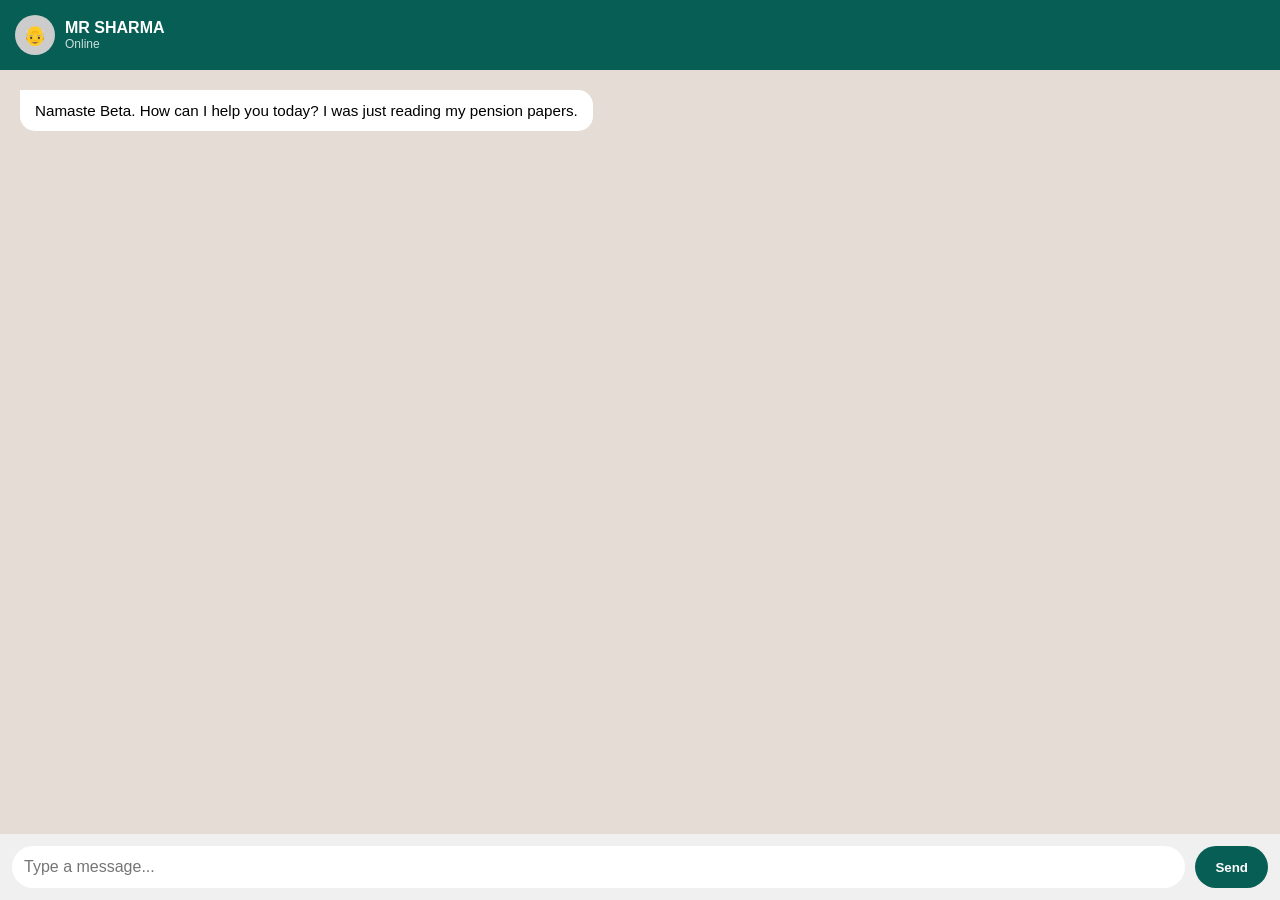
<file: frontend/index.html>
<head>
    <meta charset="UTF-8">
    <meta name="viewport" content="width=device-width, initial-scale=1.0">
    <title>MR SHARMA | Secure Chat</title>

    <style>
        :root {
            --bg-color: #e5ddd5;
            --sharma-bubble: #ffffff;
            --scammer-bubble: #dcf8c6;
            --header-color: #075e54;
            --text-color: #000000;
        }

        * {
            box-sizing: border-box;
        }

        body {
            margin: 0;
            height: 100vh;
            width: 100vw;
            font-family: 'Segoe UI', Tahoma, Geneva, Verdana, sans-serif;
            background-color: var(--bg-color);
            color: var(--text-color);
        }

        /* Fullscreen Chat Window */
        #chat-window {
            width: 100vw;
            height: 100vh;
            display: flex;
            flex-direction: column;
        }

        /* Header */
        header {
            background: var(--header-color);
            color: white;
            padding: 15px;
            display: flex;
            align-items: center;
            gap: 10px;
        }

        .avatar {
            width: 40px;
            height: 40px;
            background: #ccc;
            border-radius: 50%;
            display: flex;
            justify-content: center;
            align-items: center;
            font-size: 1.2rem;
        }

        /* Alert */
        .alert-box {
            background: #ff5252;
            color: white;
            padding: 6px;
            font-size: 0.85rem;
            text-align: center;
            display: none;
        }

        /* Messages */
        #messages {
            flex: 1;
            padding: 20px;
            overflow-y: auto;
            display: flex;
            flex-direction: column;
            gap: 10px;
        }

        .msg {
            max-width: 80%;
            padding: 10px 15px;
            border-radius: 15px;
            font-size: 0.95rem;
            line-height: 1.4;
            color: var(--text-color);
        }

        .scammer {
            align-self: flex-end;
            background: var(--scammer-bubble);
            border-top-right-radius: 0;
        }

        .sharma {
            align-self: flex-start;
            background: var(--sharma-bubble);
            border-top-left-radius: 0;
        }

        /* Input Area */
        .input-area {
            background: #f0f0f0;
            padding: 12px;
            display: flex;
            gap: 10px;
        }

        input {
            flex: 1;
            padding: 12px;
            border: none;
            border-radius: 25px;
            outline: none;
            font-size: 1rem;
            color: var(--text-color);
        }

        button {
            background: var(--header-color);
            color: white;
            border: none;
            padding: 10px 20px;
            border-radius: 25px;
            cursor: pointer;
            font-weight: bold;
        }

        button:hover {
            background: #128c7e;
        }
    </style>
</head>

<body>

<div id="chat-window">

    <header>
        <div class="avatar">👴</div>
        <div>
            <div style="font-weight: bold;">MR SHARMA</div>
            <div style="font-size: 0.75rem; opacity: 0.8;">Online</div>
        </div>
    </header>

    <div id="extraction-alert" class="alert-box">🚨 DATA INTERCEPTED 🚨</div>

    <div id="messages">
        <div class="msg sharma">
            Namaste Beta. How can I help you today? I was just reading my pension papers.
        </div>
    </div>

    <div class="input-area">
        <input type="text" id="user-input" placeholder="Type a message..." onkeypress="handleKey(event)">
        <button onclick="sendMessage()">Send</button>
    </div>

</div>

<script>
    function handleKey(e) {
        if (e.key === "Enter") sendMessage();
    }

    async function sendMessage() {
        const input = document.getElementById('user-input');
        const msgDiv = document.getElementById('messages');
        const alertBox = document.getElementById('extraction-alert');
        const text = input.value.trim();

        if (!text) return;

        msgDiv.innerHTML += `<div class="msg scammer">${text}</div>`;
        input.value = '';
        msgDiv.scrollTop = msgDiv.scrollHeight;

        try {
            const response = await fetch('/ask', {
                method: 'POST',
                headers: {'Content-Type': 'application/json'},
                body: JSON.stringify({ message: text })
            });

            const data = await response.json();

            msgDiv.innerHTML += `<div class="msg sharma">${data.reply}</div>`;

            if (data.detected_info.upi_ids.length > 0 || data.detected_info.links.length > 0) {
                alertBox.style.display = 'block';
                alertBox.innerText =
                    "🚨 Detected: " + (data.detected_info.upi_ids[0] || data.detected_info.links[0]);

                setTimeout(() => alertBox.style.display = 'none', 5000);
            }

            msgDiv.scrollTop = msgDiv.scrollHeight;

        } catch {
            msgDiv.innerHTML +=
                `<div class="msg sharma" style="color:red">Beta, my internet is acting up...</div>`;
        }
    }
</script>

</body>
</html>
</file>
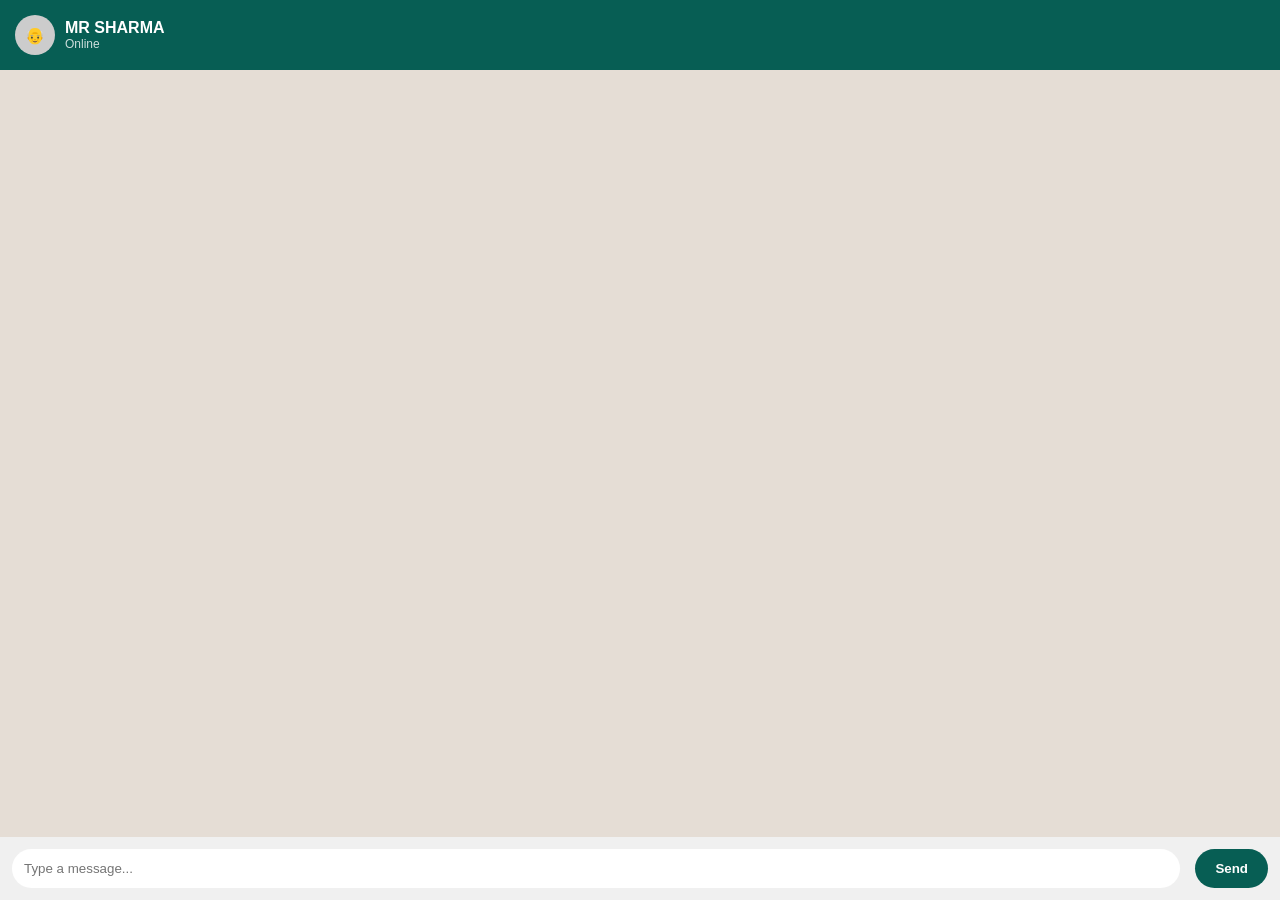
<file: templates/index.html>
<head>
    <meta charset="UTF-8">
    <meta name="viewport" content="width=device-width, initial-scale=1.0">
    <title>MR SHARMA | Secure Chat</title>
    <link rel="stylesheet" href="/static/style.css">

    <style>
        :root {
            --bg-color: #e5ddd5;
            --sharma-bubble: #ffffff;
            --scammer-bubble: #dcf8c6;
            --header-color: #075e54;
            --text-color: #000000;
        }

        body {
            margin: 0;
            height: 100vh;
            width: 100vw;
            font-family: 'Segoe UI', Tahoma, Geneva, Verdana, sans-serif;
            background-color: var(--bg-color);
            color: var(--text-color);
        }

        #chat-window {
            width: 100vw;
            height: 100vh;
            display: flex;
            flex-direction: column;
        }

        header {
            background: var(--header-color);
            color: white;
            padding: 15px;
            display: flex;
            align-items: center;
            gap: 10px;
        }

        .avatar {
            width: 40px;
            height: 40px;
            background: #ccc;
            border-radius: 50%;
            display: flex;
            justify-content: center;
            align-items: center;
        }

        .alert-box {
            background: #ff5252;
            color: white;
            padding: 6px;
            font-size: 0.85rem;
            text-align: center;
            display: none;
        }

        #messages {
            flex: 1;
            padding: 20px;
            overflow-y: auto;
            display: flex;
            flex-direction: column;
            gap: 10px;
        }

        .msg {
            max-width: 80%;
            padding: 10px 15px;
            border-radius: 15px;
            font-size: 0.95rem;
            line-height: 1.4;
            color: var(--text-color);
        }

        .scammer {
            align-self: flex-end;
            background: var(--scammer-bubble);
            border-top-right-radius: 0;
        }

        .sharma {
            align-self: flex-start;
            background: var(--sharma-bubble);
            border-top-left-radius: 0;
        }

        .input-area {
            background: #f0f0f0;
            padding: 12px;
            display: flex;
            gap: 10px;
        }

        input {
            flex: 1;
            padding: 12px;
            border: none;
            border-radius: 25px;
            outline: none;
            color: var(--text-color);
        }

        button {
            background: var(--header-color);
            color: white;
            border: none;
            padding: 10px 20px;
            border-radius: 25px;
            cursor: pointer;
            font-weight: bold;
        }
    </style>
</head>

<body>

<div id="chat-window">

    <header>
        <div class="avatar">👴</div>
        <div>
            <div style="font-weight: bold;">MR SHARMA</div>
            <div style="font-size: 0.75rem; opacity: 0.8;">Online</div>
        </div>
    </header>

    <div id="extraction-alert" class="alert-box"></div>

    <!-- ❌ NO initial message here -->
    <div id="messages"></div>

    <div class="input-area">
        <input type="text" id="user-input" placeholder="Type a message..." onkeypress="handleKey(event)">
        <button onclick="sendMessage()">Send</button>
    </div>

</div>

<script>
    function handleKey(e) {
        if (e.key === "Enter") sendMessage();
    }

    function fallbackReply() {
        const replies = [
            "Hmm beta, please continue… I’m listening carefully.",
            "Yes beta, go on. Tell me more.",
            "I see… please explain clearly.",
            "Hmm… that sounds important. Continue beta.",
            "Alright beta, I am following you."
        ];
        return replies[Math.floor(Math.random() * replies.length)];
    }

    async function sendMessage() {
        const input = document.getElementById('user-input');
        const msgDiv = document.getElementById('messages');
        const alertBox = document.getElementById('extraction-alert');
        const text = input.value.trim();

        if (!text) return;

        msgDiv.innerHTML += `<div class="msg scammer">${text}</div>`;
        input.value = '';
        msgDiv.scrollTop = msgDiv.scrollHeight;

        try {
            const response = await fetch('/ask', {
                method: 'POST',
                headers: {'Content-Type': 'application/json'},
                body: JSON.stringify({ message: text })
            });

            const data = await response.json();
            const reply = data.reply && data.reply.trim()
                ? data.reply
                : fallbackReply();

            msgDiv.innerHTML += `<div class="msg sharma">${reply}</div>`;

            if (data.detected_info &&
                (data.detected_info.upi_ids.length > 0 ||
                 data.detected_info.links.length > 0)) {

                alertBox.style.display = 'block';
                alertBox.innerText =
                    "🚨 Detected: " +
                    (data.detected_info.upi_ids[0] ||
                     data.detected_info.links[0]);

                setTimeout(() => alertBox.style.display = 'none', 5000);
            }

        } catch {
            // 🔒 Even on error, MR SHARMA replies
            msgDiv.innerHTML +=
                `<div class="msg sharma">${fallbackReply()}</div>`;
        }

        msgDiv.scrollTop = msgDiv.scrollHeight;
    }
</script> <script src="/static/script.js"></script>
</body>
</html>
</file>
<file: static/style.css>
/* General Page Styling */
body {
    font-family: 'Segoe UI', Tahoma, Geneva, Verdana, sans-serif;
    background-color: #e5ddd5; /* WhatsApp-like background */
    margin: 0;
    display: flex;
    justify-content: center;
    align-items: center;
    height: 100vh;
}

/* Chat Container */
.chat-container {
    width: 400px;
    height: 600px;
    background: #fff;
    display: flex;
    flex-direction: column;
    box-shadow: 0px 10px 25px rgba(0,0,0,0.1);
    border-radius: 10px;
    overflow: hidden;
}

/* Header */
.chat-header {
    background-color: #075e54;
    color: white;
    padding: 15px;
    text-align: center;
    font-weight: bold;
}

/* Chat Area */
#chat-box {
    flex: 1;
    padding: 20px;
    overflow-y: auto;
    background-image: url('https://user-images.githubusercontent.com/15075759/28719144-86dc0f70-73b1-11e7-911d-60d70fcded21.png'); /* Chat wallpaper */
    display: flex;
    flex-direction: column;
    gap: 10px;
}

/* Message Bubbles */
.message {
    max-width: 75%;
    padding: 10px;
    border-radius: 10px;
    font-size: 14px;
    line-height: 1.4;
}

.scammer {
    align-self: flex-end;
    background-color: #dcf8c6; /* Scammer bubble (Green) */
    border-bottom-right-radius: 0;
}

.sharma {
    align-self: flex-start;
    background-color: #ffffff; /* Sharma bubble (White) */
    border-bottom-left-radius: 0;
    border: 1px solid #ddd;
}

/* Input Area */
.input-area {
    display: flex;
    padding: 10px;
    background: #f0f0f0;
}

input {
    flex: 1;
    border: none;
    padding: 10px;
    border-radius: 20px;
    outline: none;
}

button {
    background-color: #075e54;
    color: white;
    border: none;
    padding: 10px 15px;
    margin-left: 5px;
    border-radius: 50%;
    cursor: pointer;
}
</file>
